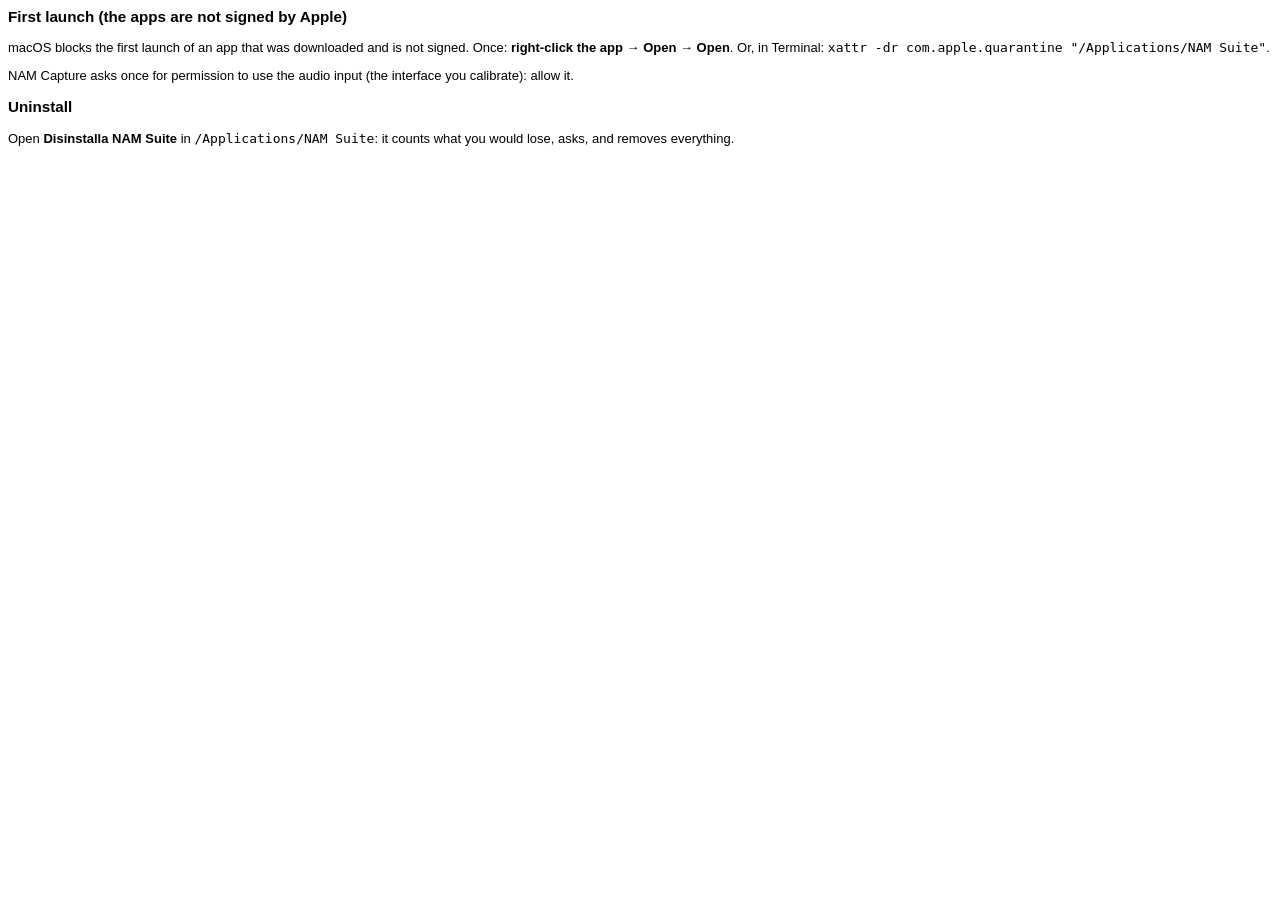
<file: suite/macos/resources/en.lproj/ReadMe.html>
<html><body style="font-family:-apple-system,Helvetica;font-size:13px">
<h3>First launch (the apps are not signed by Apple)</h3>
<p>macOS blocks the first launch of an app that was downloaded and is not signed. Once: <b>right-click the app &rarr; Open &rarr; Open</b>.
Or, in Terminal: <code>xattr -dr com.apple.quarantine "/Applications/NAM Suite"</code>.</p>
<p>NAM Capture asks once for permission to use the audio input (the interface you calibrate): allow it.</p>
<h3>Uninstall</h3>
<p>Open <b>Disinstalla NAM Suite</b> in <code>/Applications/NAM Suite</code>: it counts what you would lose, asks, and removes everything.</p>
</body></html>
</file>
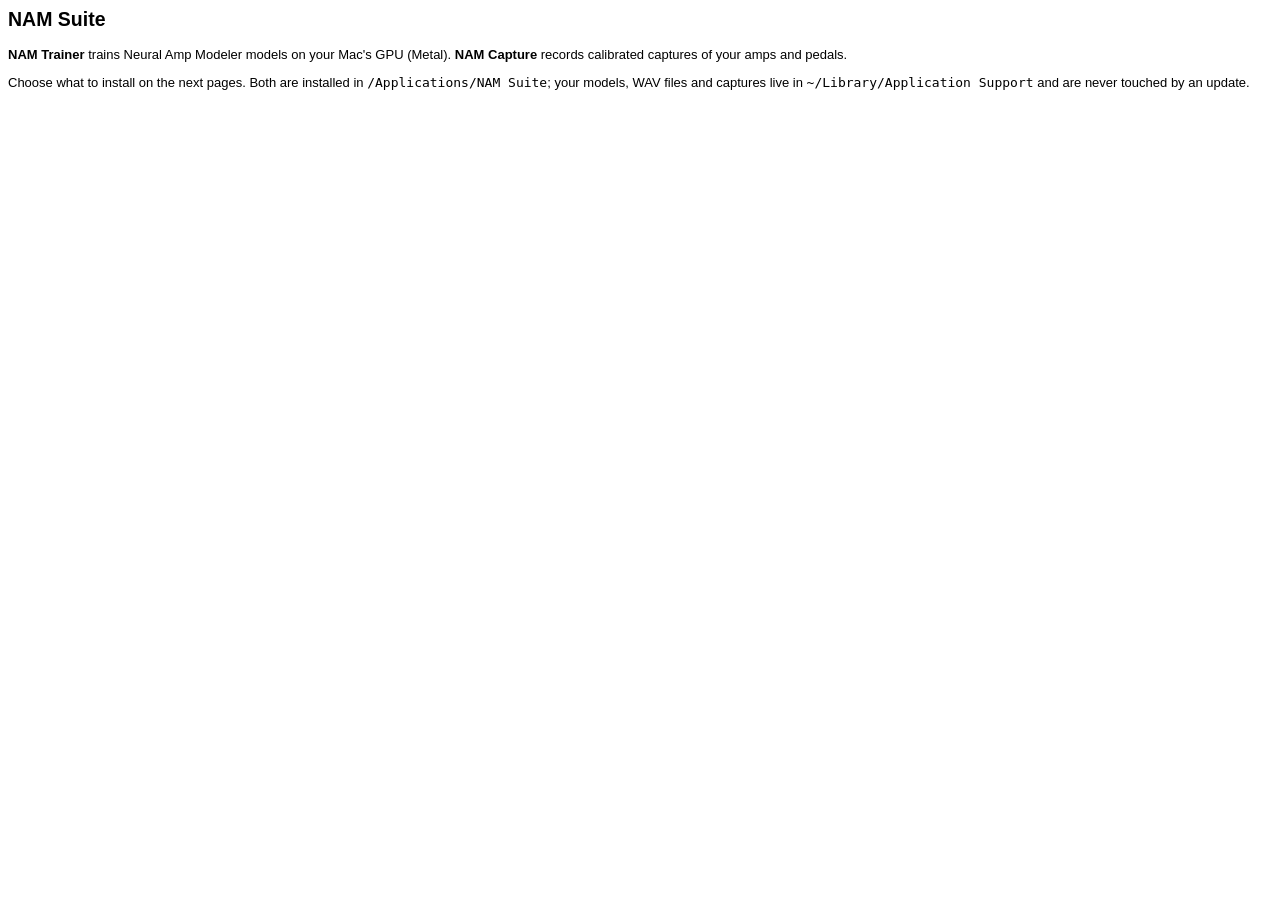
<file: suite/macos/resources/en.lproj/Welcome.html>
<html><body style="font-family:-apple-system,Helvetica;font-size:13px">
<h2>NAM Suite</h2>
<p><b>NAM Trainer</b> trains Neural Amp Modeler models on your Mac's GPU (Metal). <b>NAM Capture</b> records calibrated captures of your amps and pedals.</p>
<p>Choose what to install on the next pages. Both are installed in <code>/Applications/NAM Suite</code>; your models, WAV files and captures live in <code>~/Library/Application Support</code> and are never touched by an update.</p>
</body></html>
</file>
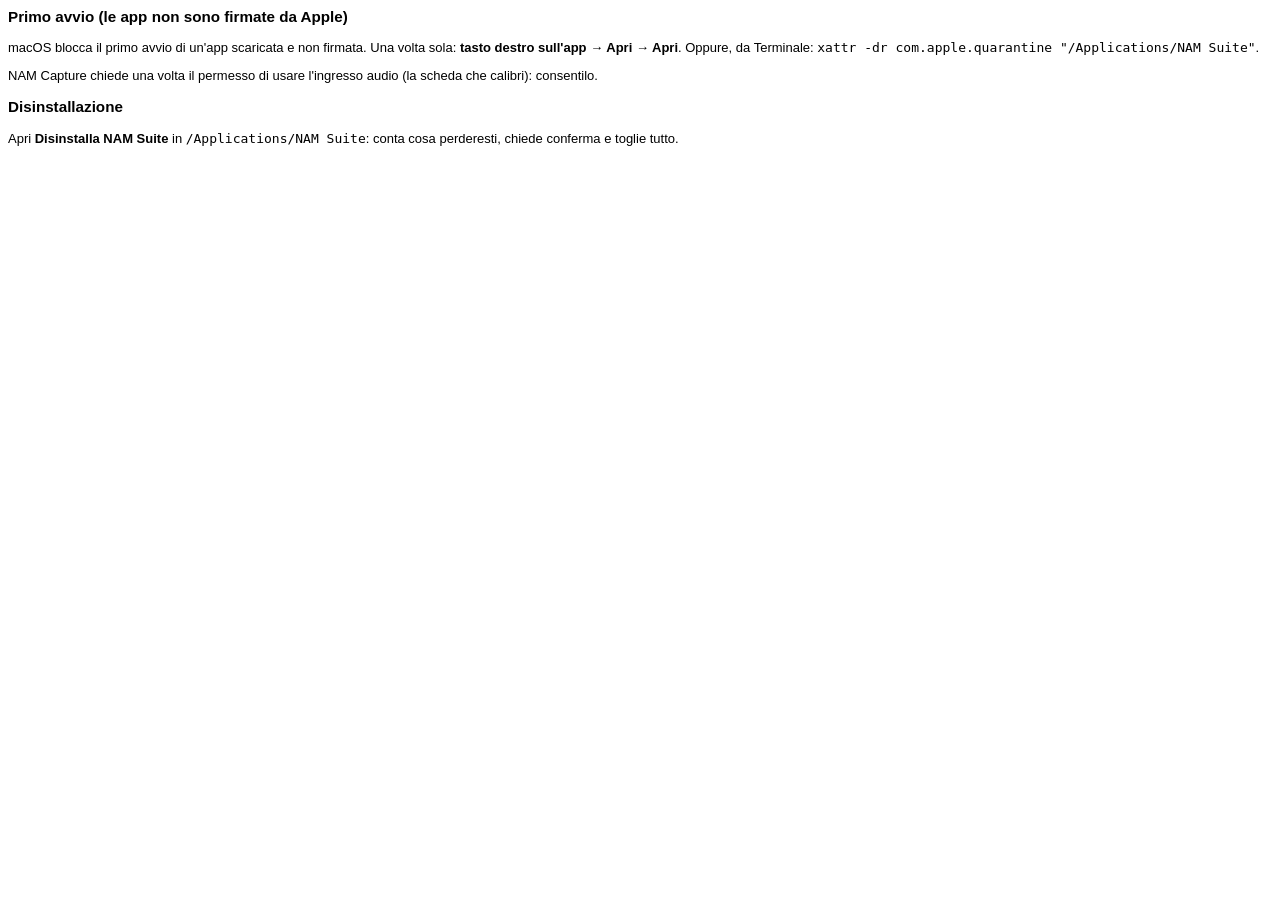
<file: suite/macos/resources/it.lproj/ReadMe.html>
<html><body style="font-family:-apple-system,Helvetica;font-size:13px">
<h3>Primo avvio (le app non sono firmate da Apple)</h3>
<p>macOS blocca il primo avvio di un'app scaricata e non firmata. Una volta sola: <b>tasto destro sull'app &rarr; Apri &rarr; Apri</b>.
Oppure, da Terminale: <code>xattr -dr com.apple.quarantine "/Applications/NAM Suite"</code>.</p>
<p>NAM Capture chiede una volta il permesso di usare l'ingresso audio (la scheda che calibri): consentilo.</p>
<h3>Disinstallazione</h3>
<p>Apri <b>Disinstalla NAM Suite</b> in <code>/Applications/NAM Suite</code>: conta cosa perderesti, chiede conferma e toglie tutto.</p>
</body></html>
</file>
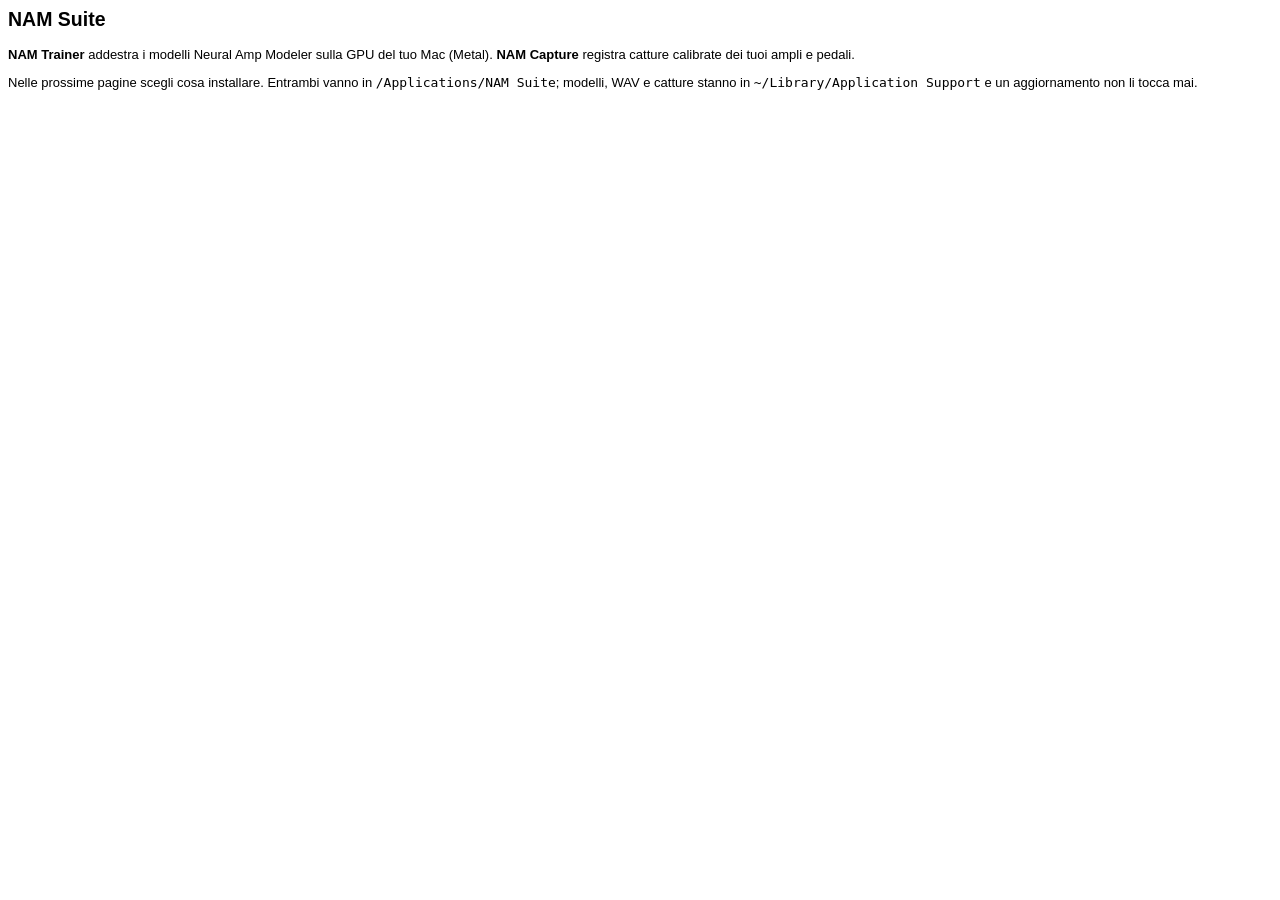
<file: suite/macos/resources/it.lproj/Welcome.html>
<html><body style="font-family:-apple-system,Helvetica;font-size:13px">
<h2>NAM Suite</h2>
<p><b>NAM Trainer</b> addestra i modelli Neural Amp Modeler sulla GPU del tuo Mac (Metal). <b>NAM Capture</b> registra catture calibrate dei tuoi ampli e pedali.</p>
<p>Nelle prossime pagine scegli cosa installare. Entrambi vanno in <code>/Applications/NAM Suite</code>; modelli, WAV e catture stanno in <code>~/Library/Application Support</code> e un aggiornamento non li tocca mai.</p>
</body></html>
</file>
